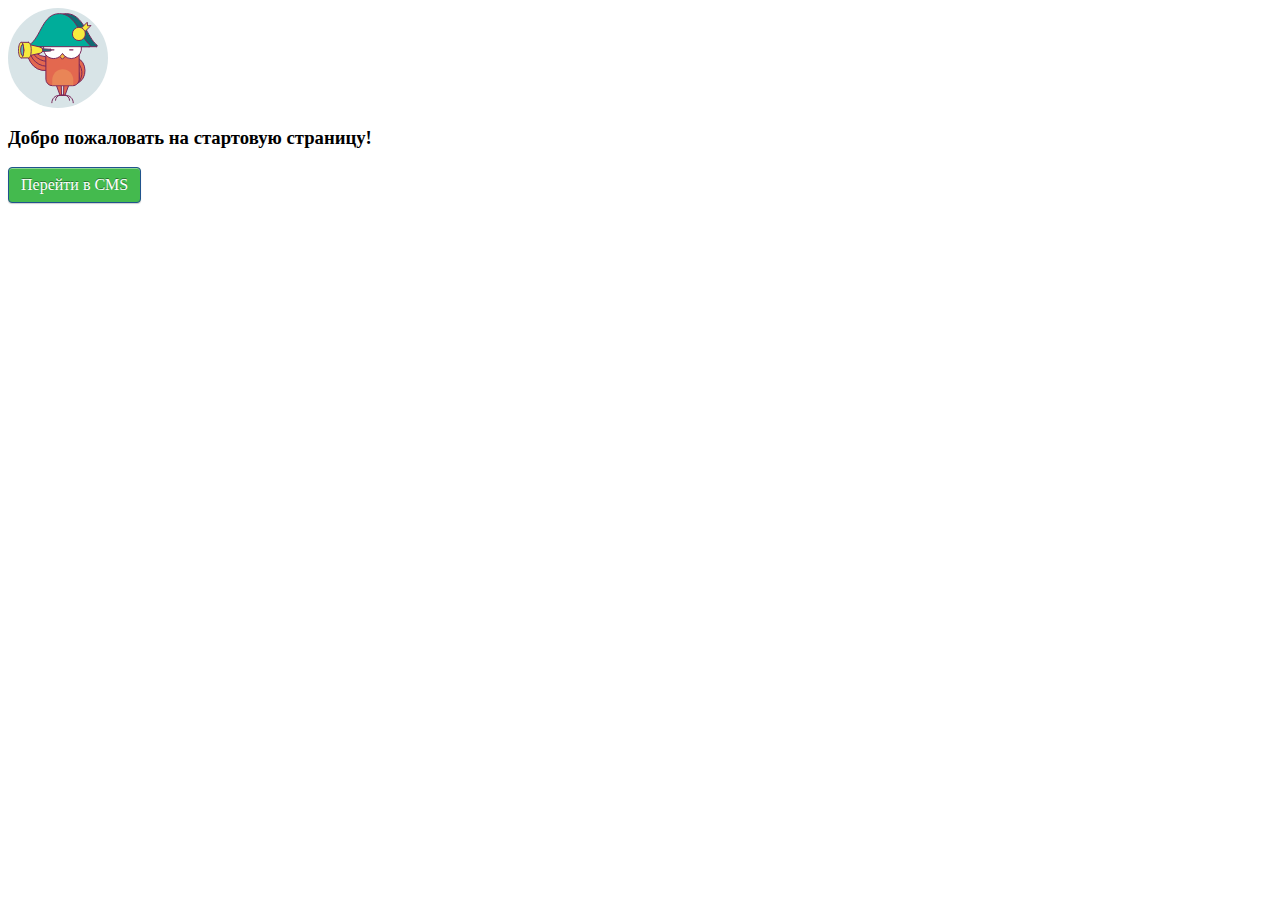
<file: hw12-webserver/src/main/resources/static/index.html>
﻿<html xmlns="http://www.w3.org/1999/xhtml" content="text/html;">
<head>
    <link rel="stylesheet" type="text/css" href="styles/main.css">
</head>
<body>
<div class="top">
    <img src="img/logo.svg" style="width: 100px; height: 100px">
    <br/>
    <h3>Добро пожаловать на стартовую страницу!</h3>
    <a href="client" class="button">Перейти в CMS</a>
</div>
</body>
</html>
</file>
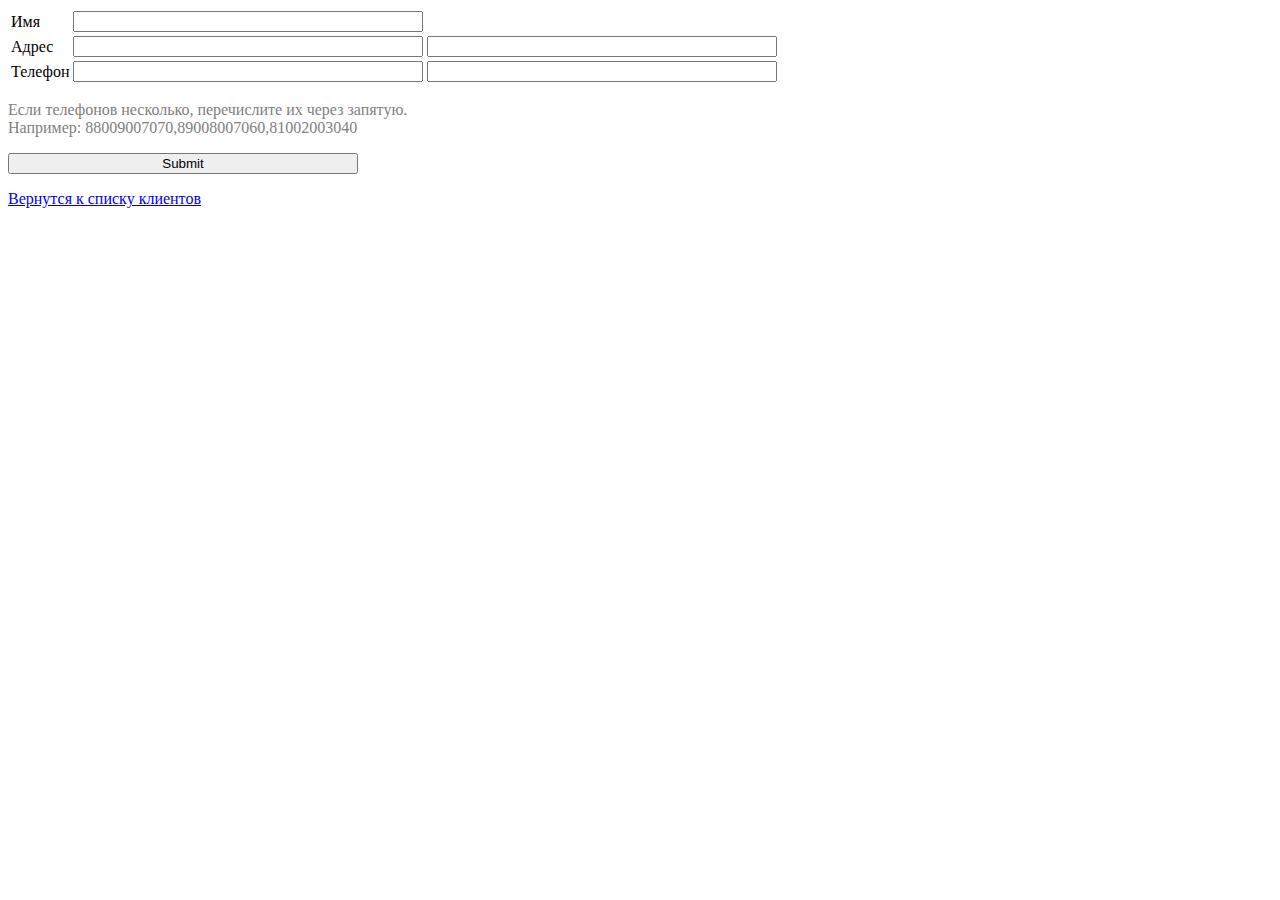
<file: hw14-spring/src/main/resources/templates/clientCreateOrUpdate.html>
<html xmlns="http://www.w3.org/1999/xhtml">
    <head>
        <style>
            input {width: 350px}
        </style>
    </head>

    <body>
        <h3 th:text="${pageName}"></h3>

        <form th:action="@{/client/save}" th:object="${client}" th:method="post">
            <table>
                <tr>
                    <td>Имя</td>
                    <input type="hidden" id="id" name="id" th:if="*{id != null}" th:value="*{id}">
                    <td>
                        <input type="text" id="name" name="name" class="field-long" th:value="*{name}">
                    </td>
                </tr>
                <tr>
                    <td>Адрес</td>
                    <td>
                        <input type="text" id="address" name="address" class="field-long"
                               th:if="*{address != null}" th:value="*{address.street}">
                        <input type="text" id="address" name="address" class="field-long"
                               th:unless="*{address != null}">
                    </td>
                </tr>
                <tr>
                    <td>Телефон</td>
                    <td>
                        <input type="text" id="phones" name="phones" class="field-long"
                               th:if="*{phones != null}" th:value="*{#strings.arrayJoin(phones.![number], ', ')}">
                        <input type="text" id="phones" name="phones" class="field-long"
                               th:unless="*{phones != null}">
                    </td>
                </tr>
            </table>
            <p style="color: grey">Если телефонов несколько, перечислите их через запятую.<br>
                Например: 88009007070,89008007060,81002003040</p>
            <input type="submit" th:value="${buttonName}" class="button">
        </form>
        <a href="/" class="button">Вернутся к списку клиентов</a>
    </body>
</html>
</file>
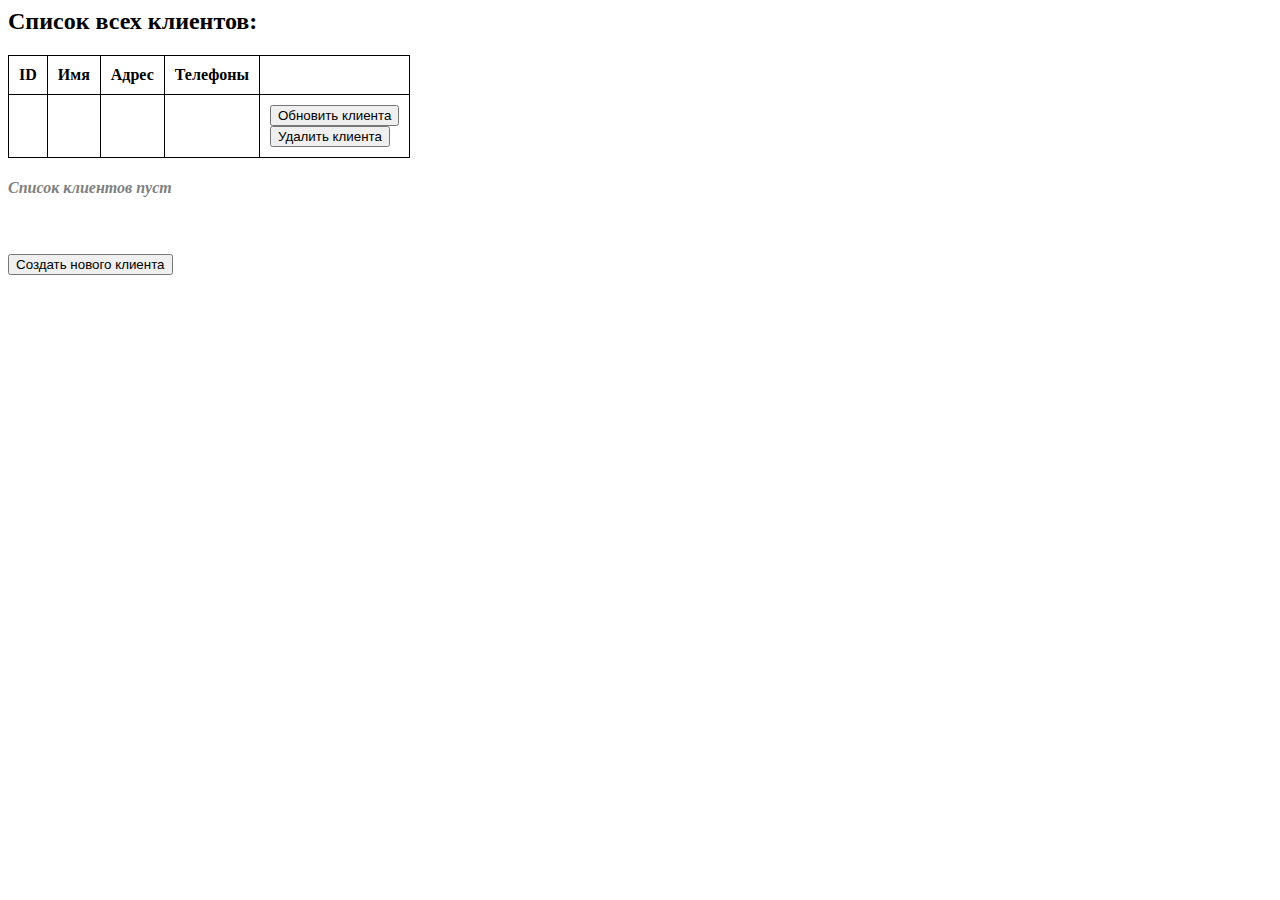
<file: hw14-spring/src/main/resources/templates/clientsList.html>
<html xmlns="http://www.w3.org/1999/xhtml">
    <head>
        <style>
            table,
            th,
            td {
              padding: 10px;
              border: 1px solid black;
              border-collapse: collapse;
            }
        </style>
    </head>

    <body>
        <h2>Список всех клиентов:</h2>
        <div th:if="${clients.size() != 0}">
            <table class="clients">
                <thead>
                    <tr>
                        <th>ID</th>
                        <th>Имя</th>
                        <th>Адрес</th>
                        <th>Телефоны</th>
                        <th></th>
                    </tr>
                </thead>
                <tbody>
                    <tr th:each="client : ${clients}">
                        <td th:text="${client.id}"></td>
                        <td th:text="${client.name}"></td>
                        <td th:text="${client.address.street}"></td>
                        <td th:text="${#strings.arrayJoin(client.phones.![number], ', ')}"></td>
                        <td>
                            <a th:href="@{'/client/update/'+${client.id}}" type="submit">
                                <button type="button">Обновить клиента</button>
                            </a>
                            <br/>
                            <a th:href="@{'/client/delete/'+${client.id}}" type="submit">
                                <button type="button">Удалить клиента</button>
                            </a>
                        </td>
                    </tr>
                </tbody>
            </table>
        </div>
        <div th:unless="${clients.size() != 0}">
            <h4 style="color: grey; font-style: italic">Список клиентов пуст</h4>
        </div>
        <br/><br/>
        <a th:href="@{/client/create}" type="submit">
            <button type="button">Создать нового клиента</button>
        </a>
    </body>
</html>
</file>
<file: hw12-webserver/src/main/resources/static/styles/main.css>
.button {
    -webkit-border-radius: 4px;
    -moz-border-radius: 4px;
    border-radius: 4px;
    border: solid 1px #20538D;
    text-shadow: 0 -1px 0 rgba(0, 0, 0, 0.4);
    -webkit-box-shadow: inset 0 1px 0 rgba(255, 255, 255, 0.4), 0 1px 1px rgba(0, 0, 0, 0.2);
    -moz-box-shadow: inset 0 1px 0 rgba(255, 255, 255, 0.4), 0 1px 1px rgba(0, 0, 0, 0.2);
    box-shadow: inset 0 1px 0 rgba(255, 255, 255, 0.4), 0 1px 1px rgba(0, 0, 0, 0.2);
    background: #44BA4E;
    color: #FFF;
    padding: 8px 12px;
    text-decoration: none;
    display: block;
    margin-top: 15px;
    width: fit-content;
}
</file>
